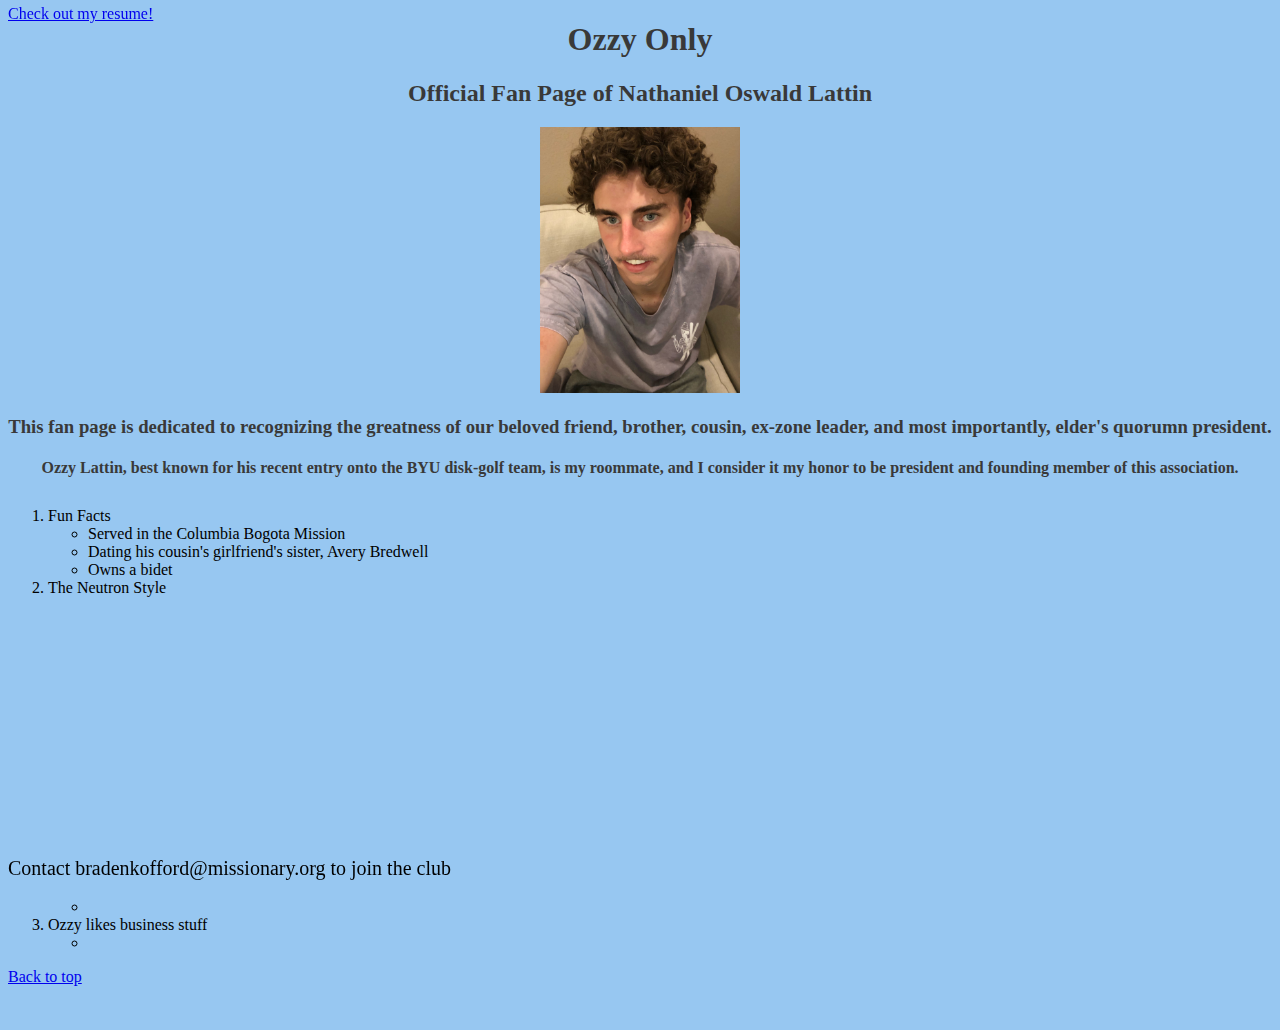
<file: fanpage.html>
<!DOCTYPE html>
<html lang="en">
<head>
    <meta charset="UTF-8">
    <meta name="viewport" content="width=device-width, initial-scale=1.0">
    <title>Document</title>
    <link href="css/swagstyle.css" rel="stylesheet">
</head>
<body>
    
    
    <div class="common">
        <div class="nav">
            <a href="index.html">Check out my resume!</a>
        </div>
    <H1 id="Ozzy">Ozzy Only</H1>
    <H2>Official Fan Page of Nathaniel Oswald Lattin</H2>
    <img src="assets/71971945824__F6FBE0F8-14BC-4F81-AF91-EF6F4665AE76.jpeg" alt="Ozzy" width="200px">
    <br>
    <h3>This fan page is dedicated to recognizing the greatness of our beloved friend, brother, cousin, ex-zone leader, and most importantly, elder's quorumn president.</p>
    <h4>Ozzy Lattin, best known for his recent entry onto the BYU disk-golf team, is my roommate, and I consider it my honor to be president and founding member of this association.</p2>
    
    
    </div>
    <ol>
        <li>Fun Facts</li>
        <ul>
            <li>Served in the Columbia Bogota Mission</li>
            <li>Dating his cousin's girlfriend's sister, Avery Bredwell</li>
            <li>Owns a bidet</li>
        </ul>
        <li>The Neutron Style</li>
        <ul><li><iframe width="560" height="315" src="https://www.youtube.com/embed/ykAjzczvEzc?si=YSGuxPbV9t1IuVcS" title="YouTube video player" frameborder="0" allow="accelerometer; autoplay; clipboard-write; encrypted-media; gyroscope; picture-in-picture; web-share" allowfullscreen></iframe></li></ul>
        <li>Ozzy likes business stuff</li>
        <ul><li><div class='tableauPlaceholder' id='viz1703210792635' style='position: relative'><noscript><a href='#'><img alt='Top20_Business_Tricks ' src='https:&#47;&#47;public.tableau.com&#47;static&#47;images&#47;To&#47;Top20BusinessExpertTricks&#47;Top20_Business_Tricks&#47;1_rss.png' width=500px style='border: none' /></a></noscript><object class='tableauViz'  style='display:none;'><param name='host_url' value='https%3A%2F%2Fpublic.tableau.com%2F' /> <param name='embed_code_version' value='3' /> <param name='site_root' value='' /><param name='name' value='Top20BusinessExpertTricks&#47;Top20_Business_Tricks' /><param name='tabs' value='no' /><param name='toolbar' value='yes' /><param name='static_image' value='https:&#47;&#47;public.tableau.com&#47;static&#47;images&#47;To&#47;Top20BusinessExpertTricks&#47;Top20_Business_Tricks&#47;1.png' /> <param name='animate_transition' value='yes' /><param name='display_static_image' value='yes' /><param name='display_spinner' value='yes' /><param name='display_overlay' value='yes' /><param name='display_count' value='yes' /><param name='language' value='en-US' /></object></div>                <script type='text/javascript'>                    var divElement = document.getElementById('viz1703210792635');                    var vizElement = divElement.getElementsByTagName('object')[0];                    vizElement.style.width='1350px';vizElement.style.height='927px';                    var scriptElement = document.createElement('script');       scriptElement.src = 'https://public.tableau.com/javascripts/api/viz_v1.js';                    vizElement.parentNode.insertBefore(scriptElement, vizElement);                </script></li></ul>
    </ol>

<a href="#Ozzy">Back to top</a>
    <br><br><br>



    <div class="footer">
        <p>Contact bradenkofford@missionary.org to join the club</p>
    </div>
    

    



    
</body>
</html>
</file>
<file: css/swagstyle.css>
body{
    background-color: rgb(151, 199, 241);
    
}

.common{
    color: rgb(57, 57, 57);
    font-family: Georgia, 'Times New Roman', Times, serif;
    text-align: center;
    margin-bottom: 30px;
    
}

.nav{
    position: fixed;
    top: 5px;
    margin-right: 10px;
}

.footer{
    position: fixed;
    bottom:0%;
    font-size: 20px;
    font-weight: 200;
}

.back{

}
</file>
